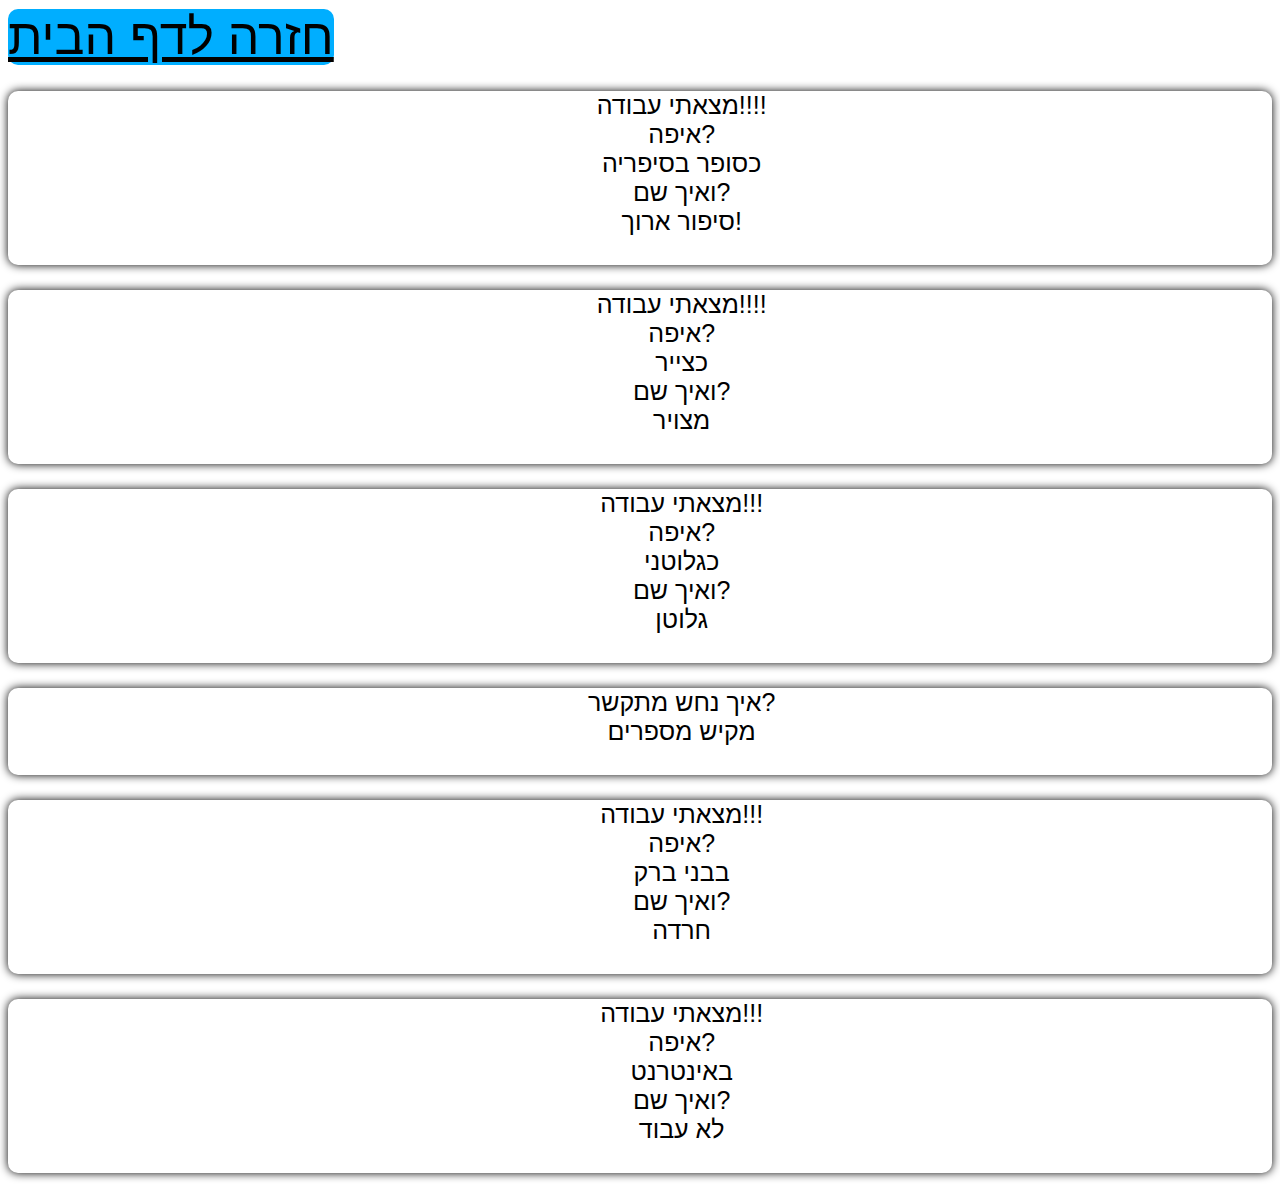
<file: heb.html>
<!DOCTYPE html>
<html lang="en">
<head>
    <meta charset="UTF-8">
    <link rel="stylesheet" href="style.css">
    <link rel="icon" href="mini_logo.png">
    <meta name="viewport" content="width=device-width, initial-scale=1.0">
    <title>joker</title>
</head>
<body>
    <a href="index.html">חזרה לדף הבית</a>

    <div class="בדיחות">
        <pre>
            מצאתי עבודה!!!!
            איפה?
            כסופר בסיפריה
            ואיך שם?
            סיפור ארוך!
        </pre>

        <pre>
            מצאתי עבודה!!!!
            איפה?
            כצייר
            ואיך שם?
            מצויר
        </pre>

        <pre>
            מצאתי עבודה!!!
            איפה?
            כגלוטני
            ואיך שם?
            גלוטן
        </pre>

        <pre>
            איך נחש מתקשר?
            מקיש מספרים
        </pre>

        <pre>
            מצאתי עבודה!!!
            איפה?
            בבני ברק
            ואיך שם?
            חרדה
        </pre>

        <pre>
            מצאתי עבודה!!!
            איפה?
            באינטרנט
            ואיך שם?
            לא עבוד
        </pre>

        <pre></pre>
    </div>
</body>
</html>
</file>
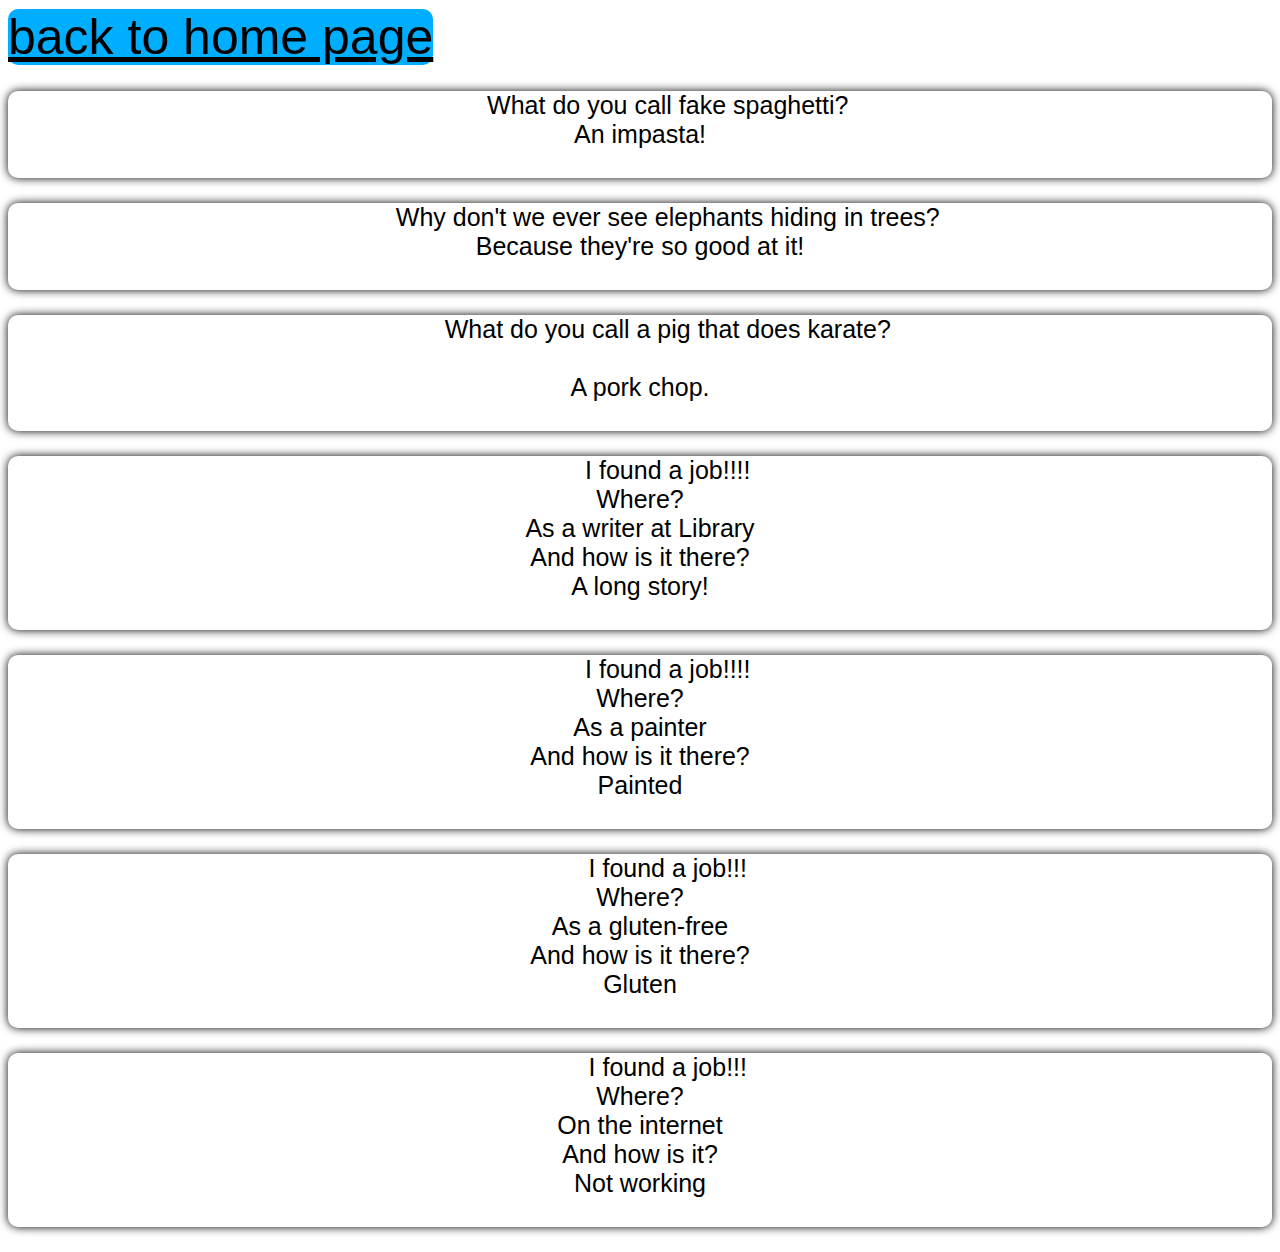
<file: jokes.html>
<!DOCTYPE html>
<html lang="en">
<head>
    <meta charset="UTF-8">
    <link rel="stylesheet" href="style.css">
    <meta name="viewport" content="width=device-width, initial-scale=1.0">
    <title>joker</title>
</head>
<a href="index.html">back to home page</a>
<body>
    <pre>
        What do you call fake spaghetti?
An impasta!
    </pre>

    <pre>
        Why don't we ever see elephants hiding in trees?
Because they're so good at it!
    </pre>

    <pre>
        What do you call a pig that does karate?

A pork chop.
    </pre>

    <pre>
        I found a job!!!!
Where?
As a writer at Library
And how is it there?
A long story!
    </pre>

    <pre>
        I found a job!!!!
Where?
As a painter
And how is it there?
Painted
    </pre>

    <pre>
        I found a job!!!
Where?
As a gluten-free
And how is it there?
Gluten
    </pre>

    <pre>
        I found a job!!!
Where?
On the internet
And how is it?
Not working
    </pre>
</body>
</html>
</file>
<file: style.css>
p {
    font-family: Impact, Haettenschweiler, 'Arial Narrow Bold', sans-serif;

}

a {
    color: black;
    background: #00aeff;
    border-radius: 10px;
    font-size: 50px;
    font-family: Impact, Haettenschweiler, 'Arial Narrow Bold', sans-serif;
    align-items: center;
    align-self: center;
}

pre {
    text-align: center;
    background: #fff;
    box-shadow: black 0px 0px 10px;
    border-radius: 10px;
    font-size: 25px;
    font-family: Arial, Helvetica, sans-serif;
}
</file>
